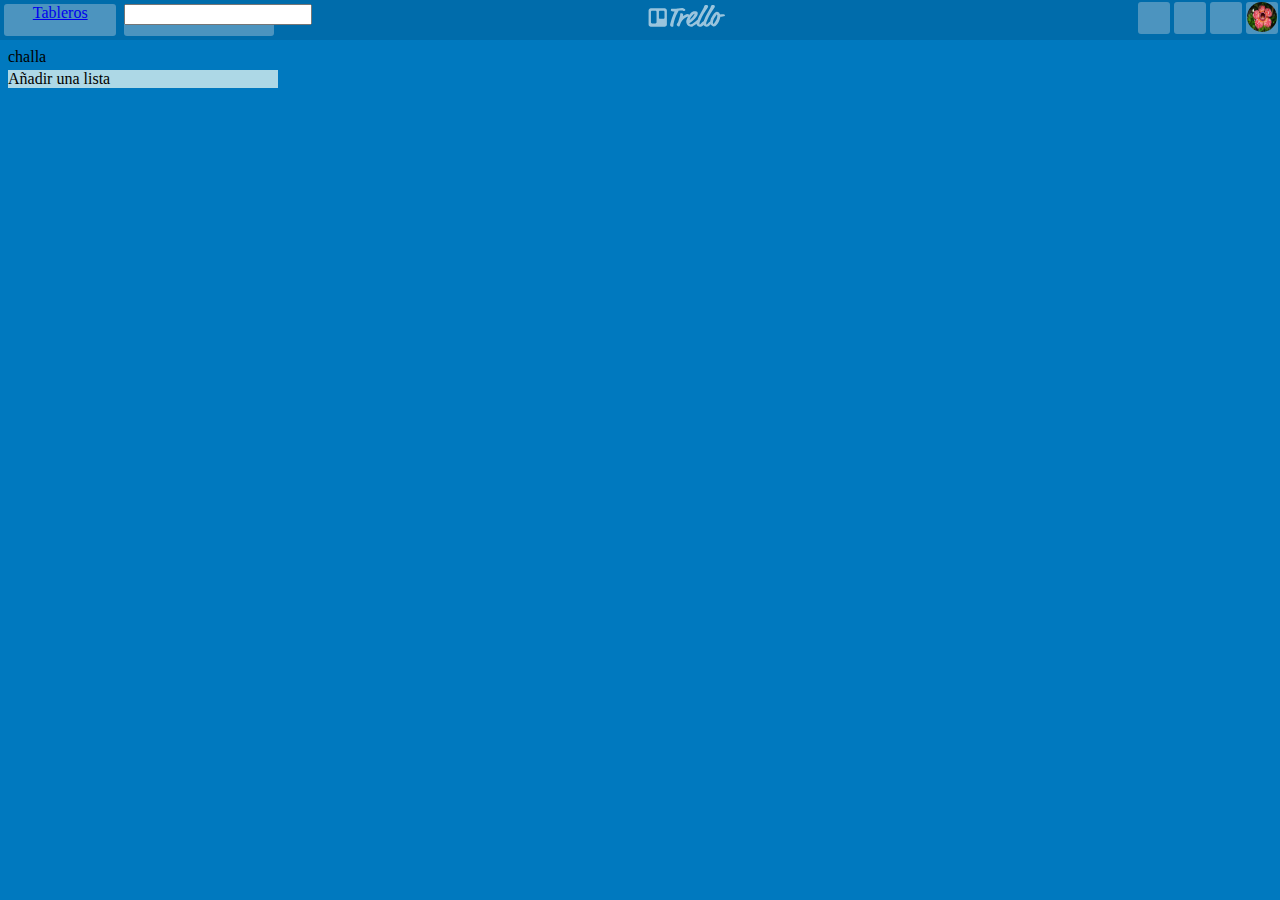
<file: src/index.html>
<!DOCTYPE html>
<html lang="en">
<head>
  <meta charset="UTF-8">
  <meta name="viewport" content="width=device-width, initial-scale=1.0">
  <meta http-equiv="X-UA-Compatible" content="ie=edge">
  <title>trello</title>
  <link rel="stylesheet" href="https://use.fontawesome.com/releases/v5.2.0/css/all.css" integrity="sha384-hWVjflwFxL6sNzntih27bfxkr27PmbbK/iSvJ+a4+0owXq79v+lsFkW54bOGbiDQ" crossorigin="anonymous">
  <link rel="stylesheet" href="css/main.css">
<link rel="stylesheet" href="css/navbar.css">
</head>
<body>
  
  <header class="nav-container">
    <div class="flex-header">
      <div class="flex-header">
        <div class="header-buttons">
          <a href="https://developer.mozilla.org/es/docs/CSS/Media_queries">
            <i class="fab fa-trello"></i>
            <span class="header-buttons-text">Tableros</span>
          </a>
        </div>
        <div class="header-buttons">
            <a href="#">
              <span class="header-buttons-text"><input type="text" class="header-input"></span>
              <i class="fas fa-search"></i>
            </a>
          </div>
        
      </div>
      <div>
        <img src="img/trello-logo-white.svg" class="flex-header-img">
      </div>
      <div class=flex-header-right>
        <div>
          <a href="#">
              <i class="fas fa-plus"></i>
          </a>
        </div>
        <div>
            <a href="#">
                <i class="fas fa-info-circle"></i>
            </a>
          </div>
          <div>
              <a href="#">
                  <i class="far fa-bell"></i>
              </a>
            </div>
            <div>
                <a href="#">
                    <img src="img/user.jpg" class="flex-header-right-img">
                </a>
              </div>
      </div>
      </div>
  
  </header>

<section id="board-header">
  challa
</section>

<section id="board-container">
  <div class="listContainer">
    <div onclick="addList()" id="listas">Añadir una lista</div>
    
  </div>
</section>

<script src="js/main.js"></script>
</body>

</html>
</file>
<file: src/css/main.css>
html{
  background-color:#0079bf;
}

#board-header{
  height: 32px;
  position: relative;
  top: 40px;
}

#board-container{
  position: relative;
  top:30px;
}

.listContainer{
  width: 270px;
  background-color: lightblue;
}
</file>
<file: src/css/navbar.css>
.nav-container{
  top: 0px;
  left: 0px;
  position: absolute;
  width: 100%;
  height: 40px;
  background-color: rgba(0, 0, 0, 0.1);
}
.flex-header {
  display: flex;
  align-items: stretch;
}
.flex-header > div {
  color: white;
  width: 100px;
  height: 32px;
  text-align: center;
}

.flex-header  div:nth-of-type(1) {flex-grow: 2;}
.flex-header  div:nth-of-type(2) {flex-grow: 8;}
.flex-header  div:nth-of-type(3) {flex-grow: 1;}

.flex-header-img {
  height:25px;
  margin: 5px;
  opacity: 0.6;
  filter: alpha(opacity=60); /* For IE8 and earlier */
}

.header-buttons{
  background-color: #4c94bf;
  border-radius: 3px;
  margin:4px;
  height: 32px;
}


@media (max-width: 480px) {
  .header-buttons-text{
    display: none;
  }
  .header-buttons{
    max-width: 32px;
  }
  }

.header-input {
  width: 180px;
}

.flex-header-right {
  display: flex;
  align-items:flex-start;
  justify-content: flex-end;
}

.flex-header-right > div {
  color: white;
  height: 32px!important;
  width: 32px!important;
  margin: 2px;
  text-align: center;
  background-color: #4c94bf;
  border-radius: 3px;
}

.flex-header-right-img {
  
  border-radius: 50%!important;
  height: 30px!important;
  width: 30px!important;
}

.flex-header-right  div:nth-of-type(1) {flex-grow: 0;}
.flex-header-right  div:nth-of-type(2) {flex-grow: 0;}
.flex-header-right  div:nth-of-type(3) {flex-grow: 0;}
.flex-header-right  div:nth-of-type(4) {flex-grow: 0;} 

@media (max-width: 480px) {
  .flex-header-right  div:nth-of-type(2) {display:none }
  }
</file>
